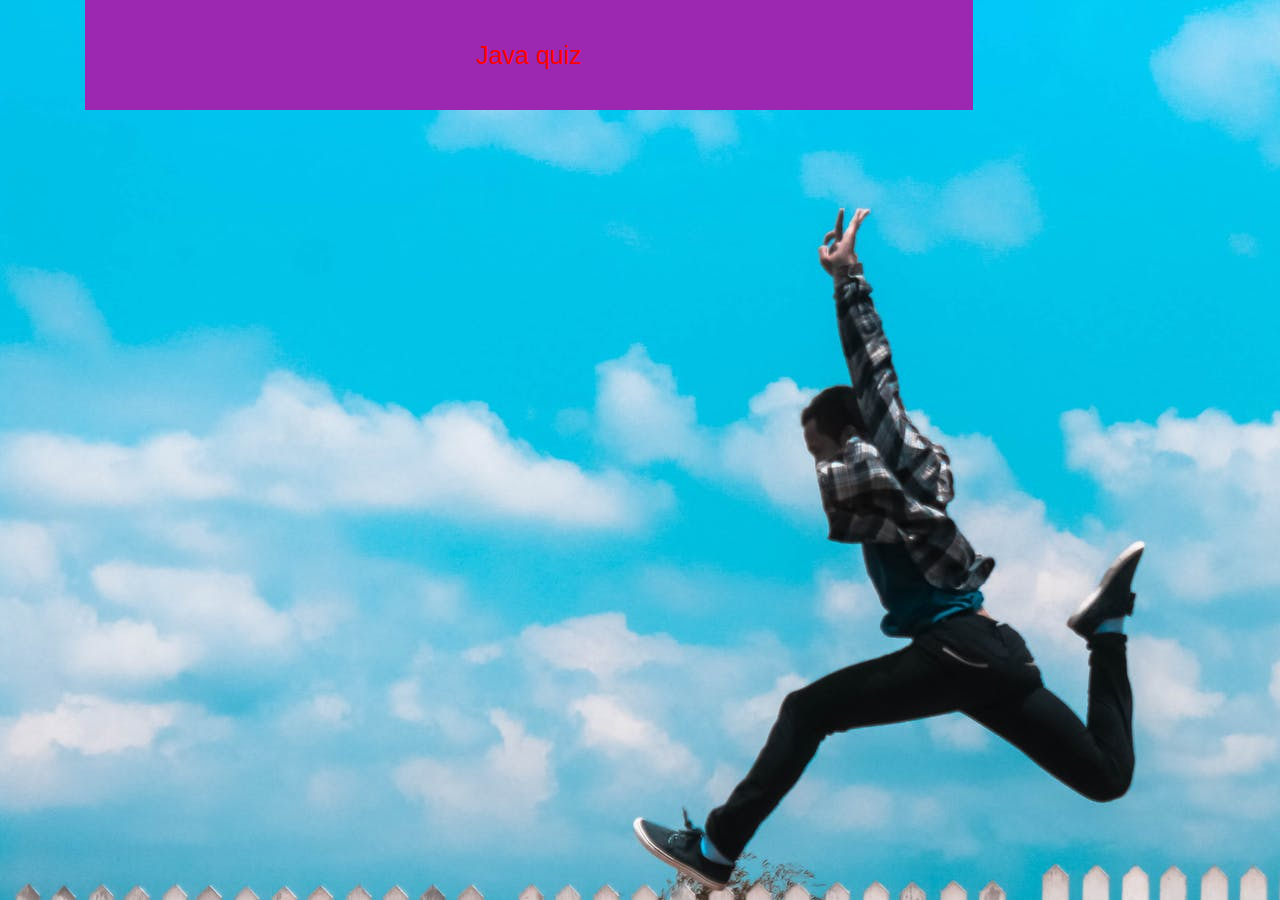
<file: school.html>
<!DOCTYPE html>
<html lang="en" dir="ltr">

<head>
  <link href="css/bootstrap.css" rel="stylesheet" type="text/css">
  <link rel="stylesheet" href="https://stackpath.bootstrapcdn.com/bootstrap/4.3.1/css/bootstrap.min.css" integrity="sha384-ggOyR0iXCbMQv3Xipma34MD+dH/1fQ784/j6cY/iJTQUOhcWr7x9JvoRxT2MZw1T" crossorigin="anonymous">
  <script src="https://stackpath.bootstrapcdn.com/bootstrap/4.3.1/js/bootstrap.min.js" integrity="sha384-JjSmVgyd0p3pXB1rRibZUAYoIIy6OrQ6VrjIEaFf/nJGzIxFDsf4x0xIM+B07jRM" crossorigin="anonymous"></script>
    <link href=<meta charset="utf-8">
    <link href="css/style.css" rel="stylesheet" type="text/css">
  <title>java school</title>
</head>

<body>
  <div class="container">
    <h1>Java quiz</h1>
  </div>

</body>

</html>
</file>
<file: css/style.css>
body{
  background-image: url('../image/jump.jpg');
}


h1{
    color:red;
    text-align:center;
    color:red;
  width: 80%;
  float: left;
  background-color:#9C27B0;
  padding: 40px;
  text-align: center;
}
#mau{
    color:green;
    text-align:center;
    color:blue;
  width: 40%;
  float: left;
  background-color:#E040FB;
  padding: 10px;
  text-align: center;
}
img{
  border: 600px;
  float: right;
}
#output{
  font-size: 30px;
}
</file>
